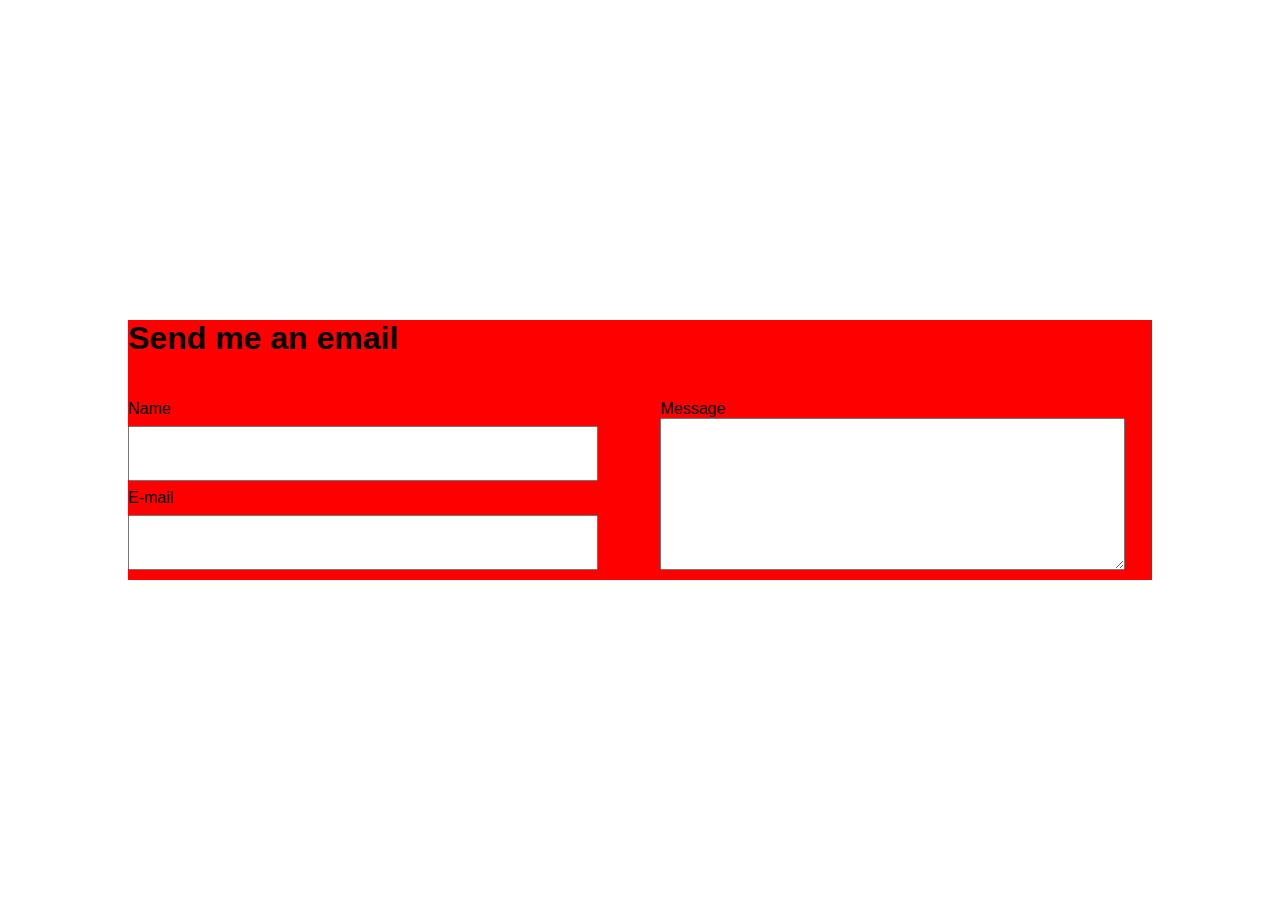
<file: contact.html>
<!DOCTYPE html>
<html lang="en">
<head>
    <meta charset="UTF-8">
    <meta http-equiv="X-UA-Compatible" content="IE=edge">
    <meta name="viewport" content="width=device-width, initial-scale=1.0">
    <title>Contact</title>
    <style>
        *{
            margin: 0;
            padding: 0;
        }

        body{
            display: flex;
            align-items: center;
            justify-content: center;
            font-family: Arial, "Helvetica Neue", Helvetica, sans-serif;
            height: 100vh;
        }

        .contactInfo{
            display: flex;
            align-items: center;
            justify-content: center;
            flex-direction: column;
            gap: 32px;
            width: 80%;
            height: 260px;
            position: relative;
            background-color: blueviolet;
        }

        .contactInfo form{
            display: flex;
            flex-direction: column;
            justify-content: space-between;
            background-color: red;
            width: 100%;
            height: 100%;
        }

        .inputs{
            display: flex;
            justify-content: space-between;
        }

        .left, .right{
            display: flex;
            align-items: flex-start;
            justify-content: center;
        }

        .inputs .left{
            display: flex;
            flex-direction: column;
            justify-content: space-between;
            width: 48%;
            padding: 10px 0;
        }

        .inputs .right{
            display: flex;
            flex-direction: column;
            width: 48%;
            padding: 10px 0;
        }

        input{
            height: 20%;
        }

        input{
            width: 94%;
            height: 30%;
            padding-left: 4px;
        }

        textarea{
            width: 94%;
            height: 94%;
        }
    </style>
</head>
<body>
    <div class="contactInfo">
        <form action="" method="post">
            <h1>Send me an email</h1>
            <div class="inputs">
                <div class="left">
                    <label for="">Name</label>
                    <input type="text" name="" id="">
                    <label for="">E-mail</label>
                    <input type="email" name="" id="">
                </div>
                <div class="right">
                    <label for="">Message</label>
                    <textarea name="" id="" cols="30" rows="10"></textarea>
                </div>
            </div>
        </form>
    </div>
</body>
</html>
</file>
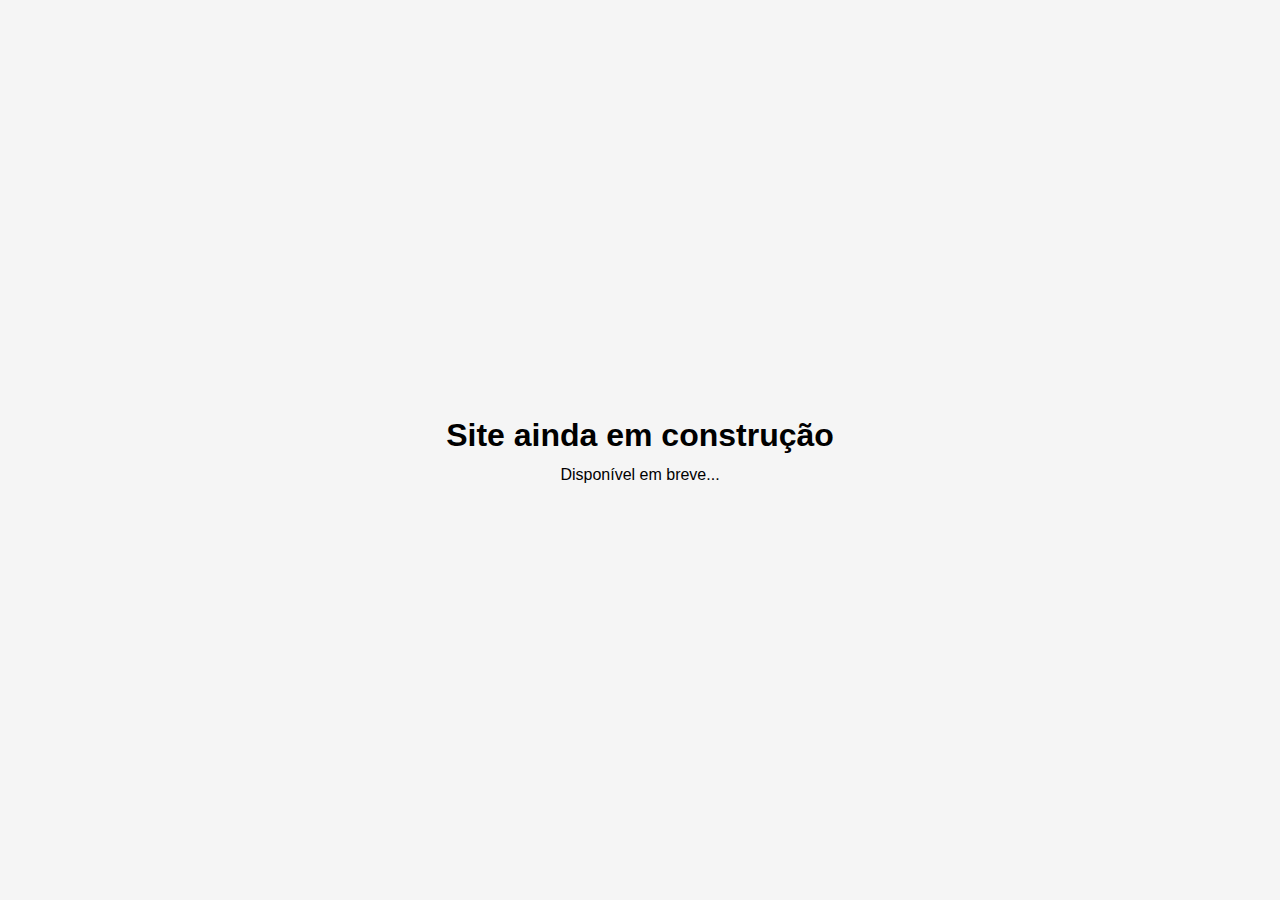
<file: warn-page.html>
<!DOCTYPE html>
<html lang="en">
<head>
    <meta charset="UTF-8">
    <meta http-equiv="X-UA-Compatible" content="IE=edge">
    <meta name="viewport" content="width=device-width, initial-scale=1.0">
    <link rel="shortcut icon" href="assets/favcon.svg" type="image/x-icon">
    <title>WARN</title>
    <style>
        *{
            margin: 0;
            padding: 0;
        }

        body{
            display: flex;
            align-items: center;
            justify-content: center;
            height: 100vh;
            font-family: Arial, "Helvetica Neue", Helvetica, sans-serif;
            background-color: whitesmoke;
        }

        #warn{
            display: flex;
            align-items: center;
            flex-direction: column;
            justify-content: center;
            gap: 12px;
            width: 80%;
            height: 80%;
        }
    </style>
</head>
<body>
    <div id="warn">
        <h1>Site ainda em construção</h1>
        <p>Disponível em breve...</p>
    </div>
</body>
</html>
</file>
